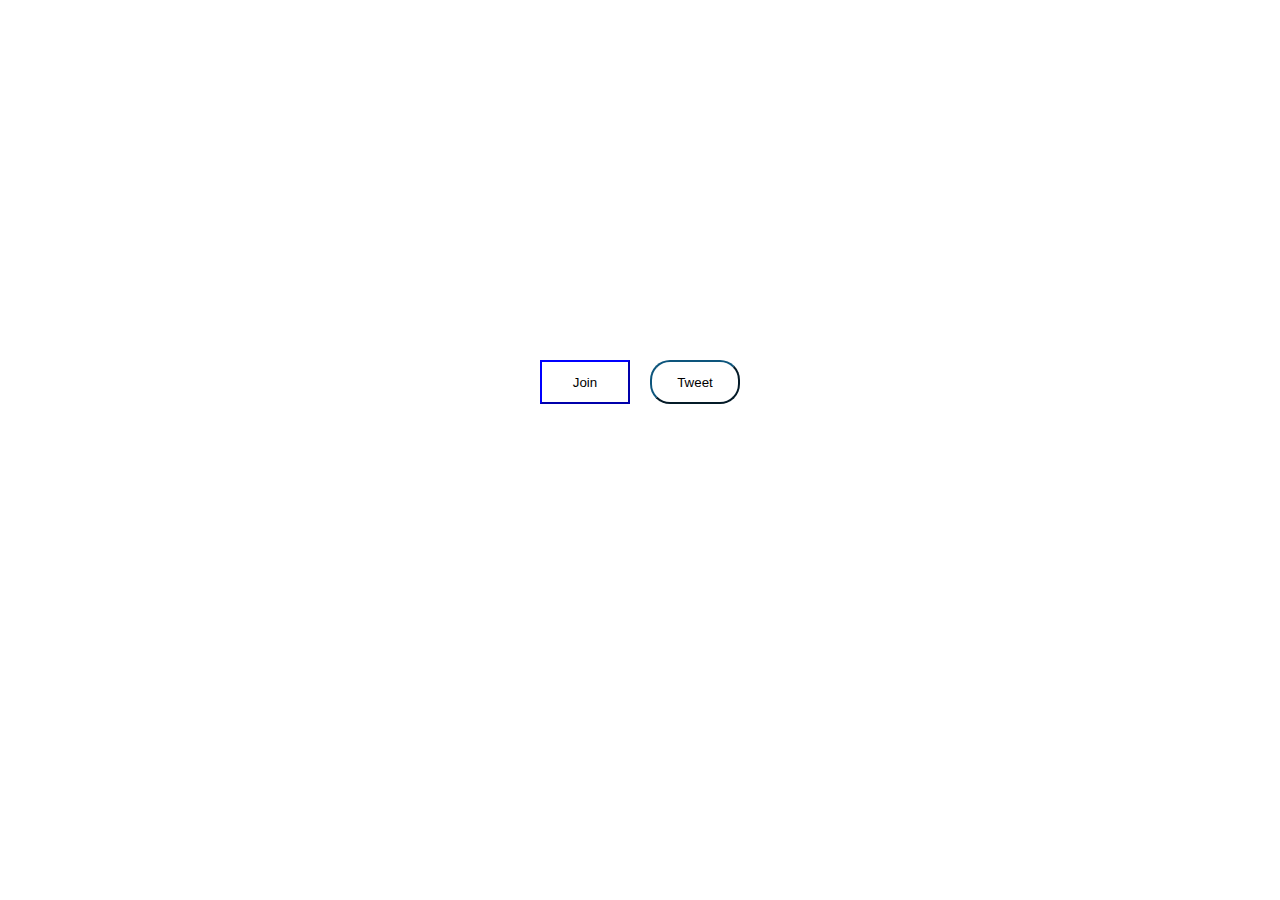
<file: JOIN & TWEET/index.html>
<!DOCTYPE html>
<html lang="en">
<head>
    <meta charset="UTF-8">
    <meta name="viewport" content="width=device-width, initial-scale=1.0">
    <title>Document</title>
    <link rel="stylesheet" href="style.css">
</head>
<body>
    <section class="botoes">
        <button id="butao">Join</button>
        <button id="tweet">Tweet</button>
    </section>
    
</body>
</html>
</file>
<file: JOIN & TWEET/style.css>
html {
    width: 100%;
    height: 100%;
    overflow-y: hidden;
}

.botoes {
    display: flex;
    flex-direction: row;
    justify-content: center;
    margin: 350px;
}

.botoes button {
    margin: 10px;
    padding: 10px;
}

#butao{
    background-color: white;
    display: flex;
    align-items: center;
    justify-content: center;
    /* border-radius: 20px; */
    width: 90px;
    height: 33px;
    border-color: blue;
    padding: 20px;
    transition: background-color 0.3s ease;
}
#butao:hover{
    cursor: pointer;
    background-color: blue;
    color: white;
} 

#tweet{
    background-color: white;
    display: flex;
    align-items: center;
    justify-content: center;
    border-radius: 20px; 
    width: 90px;
    height: 33px;
    border-color: rgb(13, 85, 124);
    padding: 20px;
    transition: background-color 0.3s ease;
}
#tweet:hover{
    cursor: pointer;
    background-color: rgb(34, 161, 229);
    color: white;
}
</file>
